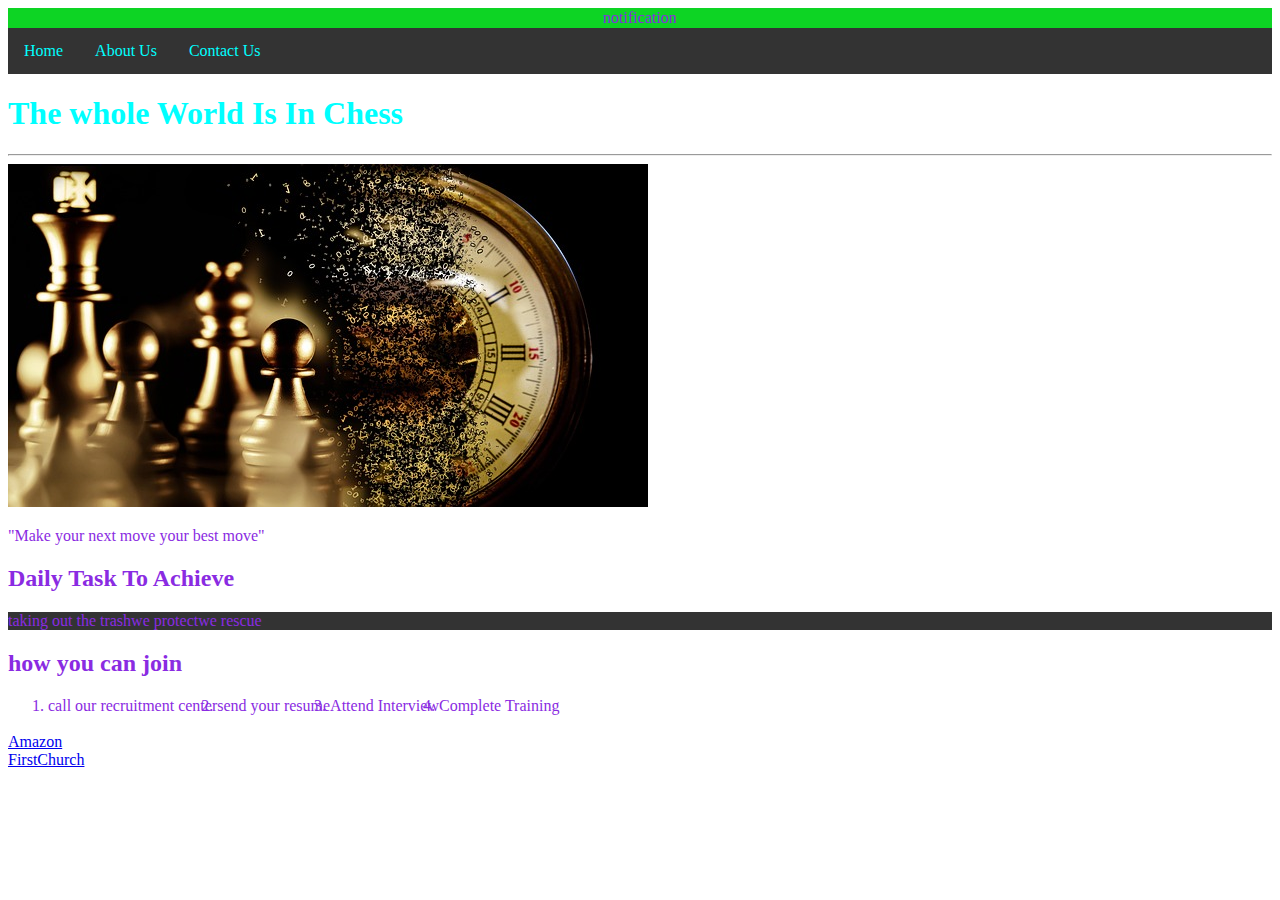
<file: About_Us.html>
<!DOCTYPE html>
<html lang="en">
<head>

    <title>About Us</title>
</head>
<link rel="stylesheet" href="Style Sheet/site.css" />   

<body> 
    <header>
        <div id="banner">
            <p>notification</p>

        </div>
        <nav>
            <ul>
                <li><a href="index.html">Home</a></li>
                <li><a href="About_Us.html"> About Us</a></li>
                <li><a href="Contact_Us.html"> Contact Us</a></li>
            </ul>            
        </nav>
    </header>

    <main>
        
    <h1>The whole World Is In Chess</h1>
    <hr/>
    <article>
        <img src="Images/chess.jpg" alt="Chess Image"/>
         <p>"Make your next move your best move"</p>
    </article>
    <article>
        
    <h2>Daily Task To Achieve</h2>
    <ul>
        <li>taking out the trash</li>
        <li>we protect</li>
        <li>we rescue</li>
    </ul>
    </article>

    <article>
        <h2>how you can join</h2>
    <ol>
        <li>call our recruitment center</li>
        <li>send your resume</li>
        <li>Attend Interview</li>
        <li>Complete Training</li>
    </ol>
    
    </article>
    

    </main>
    
    <footer>
        <br>
        
        <br/>
            <a href="https://www.Amazon.com">Amazon</a>
            <br>
            <a href="https://truthofgod.com">FirstChurch</a>
    </footer>

    
</body>
</html>
</file>
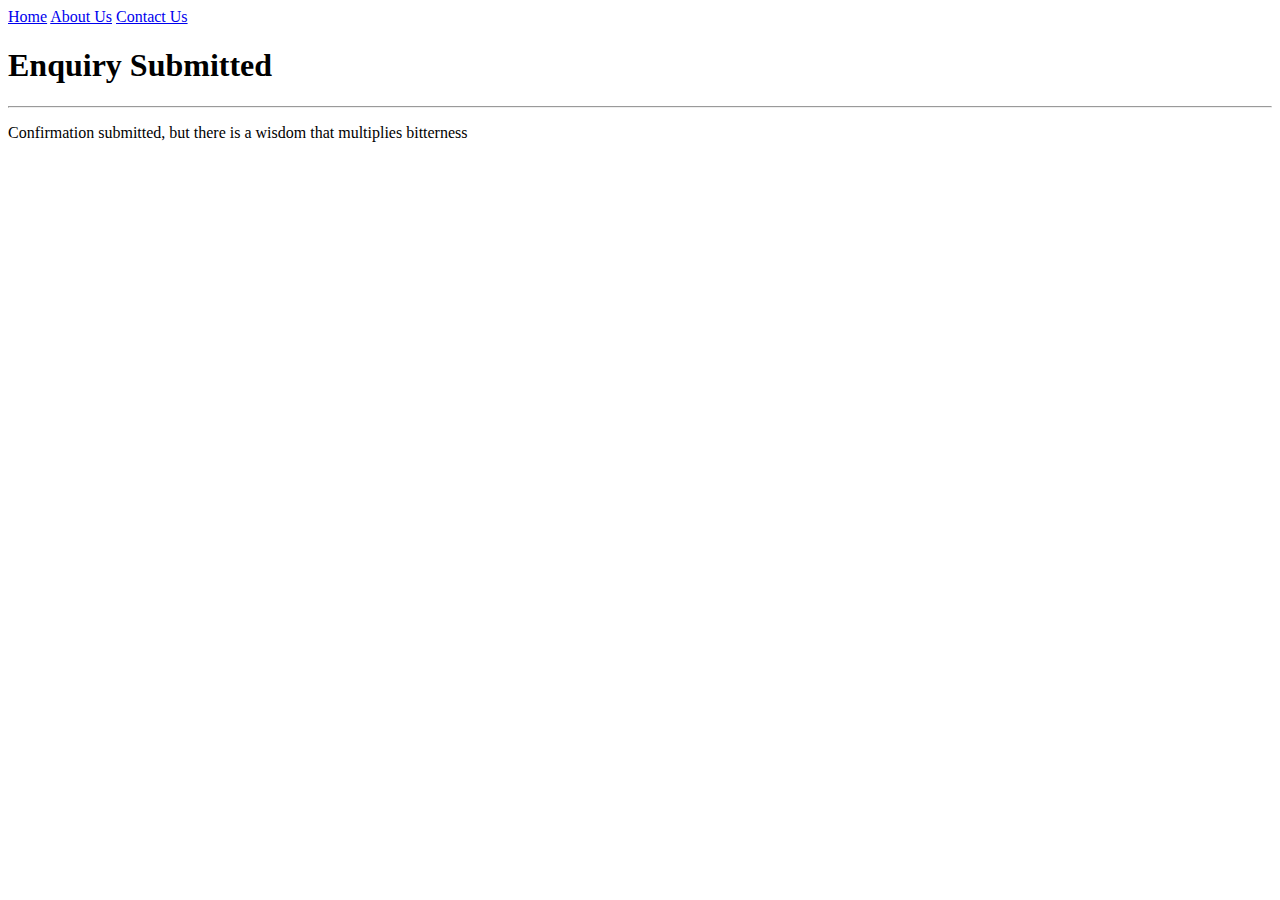
<file: Confirmation.html>
<!DOCTYPE html>
<html lang="en">
<head>
    <meta charset="UTF-8">
    <meta name="viewport" content="width=>, initial-scale=1.0">
    <title>Document</title>
</head>
<body>
    <a href="index.html">Home</a>
    <a href="About_Us.html"> About Us</a>
    <a href="Contact_Us.html"> Contact Us</a>

    <h1>Enquiry Submitted</h1>
    <hr/>
    <p>  
        Confirmation submitted, but there is a wisdom that multiplies bitterness
    </p>
</body>
</html>
</file>
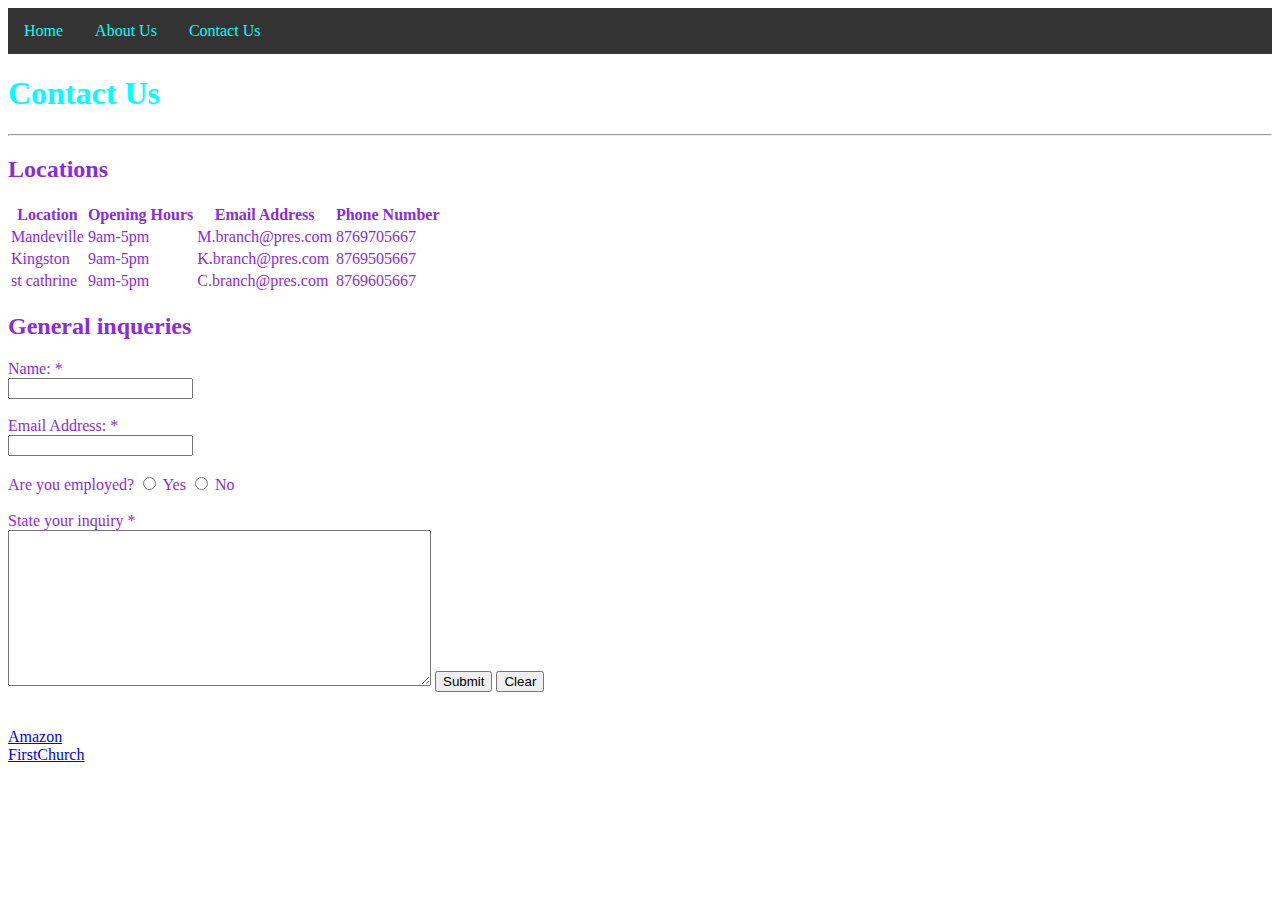
<file: Contact_Us.html>
<!DOCTYPE html>
<html lang="en">
<head>
    
    <title>Contact Us</title>
</head>

<link rel="stylesheet" href="Style Sheet/site.css" />

<body>

    <ul>
    <li><a href="index.html">Home</a></li>
    <li><a href="About_Us.html"> About Us</a></li>
    <li><a href="Contact_Us.html"> Contact Us</a></li>
    </ul>


    <h1>Contact Us</h1>
    <hr/>

    <h2>Locations</h2>
    <table>
        <tr>
            <th>Location</th>
            <th>Opening Hours</th>
            <th>Email Address</th>
            <th>Phone Number</th>
        </tr>
        <tr>
            <td>Mandeville</td>
            <td>9am-5pm</td>
            <td>M.branch@pres.com</td>
            <td>8769705667</td>
        </tr>
        <tr>
            <td>Kingston</td>
            <td>9am-5pm</td>
            <td>K.branch@pres.com</td>
            <td>8769505667</td>
        </tr>
        <tr>
            <td>st cathrine</td>
            <td>9am-5pm</td>
            <td>C.branch@pres.com</td>
            <td>8769605667</td>
        </tr>
    </table>
    <h2>General inqueries</h2>
    <Form action="confirmation.html" id="contactform">
        <label for="fullname">Name: *</labels><br>
        <input required="text" id="FullName" name="FullName"/>
        <br/><br>
        <label for="emailaddress">Email Address: *</label><br>
        <input type="email" id="email" name="emailaddress"/>
        <br/><br>
        <Label> Are you employed?</Label>
        <input type="radio" value="Y" name="employed" /> Yes
        <input type="radio" value="N" name="employed"/> No
        <br><br>
        <label>State your inquiry *</label>
        <br>
        <textarea cols="50" rows="10" maxlength="150" id="inquiry" name="inquiry"></textarea>

        <input type="submit" />
        <button type="button" onclick="ClearForm()">Clear</button>



    </Form>

    <footer>

        <br>
        <br>
        <a href="https://www.Amazon.com">Amazon</a>
                <br>
                <a href="https://truthofgod.com">FirstChurch</a>
    </footer>
    
        <script src="J.Scrips/Site.JS">
            
        </script>

</body>
</html>
</file>
<file: Style Sheet/site.css>
h1,h6{color: aqua;}

body{color: blueviolet;}

ul {
list-style-type: none;
margin: 0;
padding: 0;
overflow: hidden;
background-color: #333;
}

li {
float: left;
}

li a {
display: block;
color: white;
text-align: center;
padding: 14px 16px;
text-decoration: none;
color: aqua;
}

li a:hover {
background-color: #111;
}

#banner{
    background-color: rgb(13, 212, 36);
    padding-bottom: 1px;
    padding-top: 1px;
    text-align: center;
}

#banner p{
    margin: 0;
}
#nav, nav{
    background-color: black;
    text-align: left;
    background-color: rgb(26, 9, 94);
}
#nav a:hover{
    background-color: black;
    color: blueviolet;
}
#footer a, footera{
    background-color: rgb(101, 76, 227);
    overflow: hidden;
    text-decoration: overline;
    display: block;
    
}
#main{
    width:80%;
    margin: 0 auto; 
}
#article{
    margin-bottom: 10px;
}
</file>
